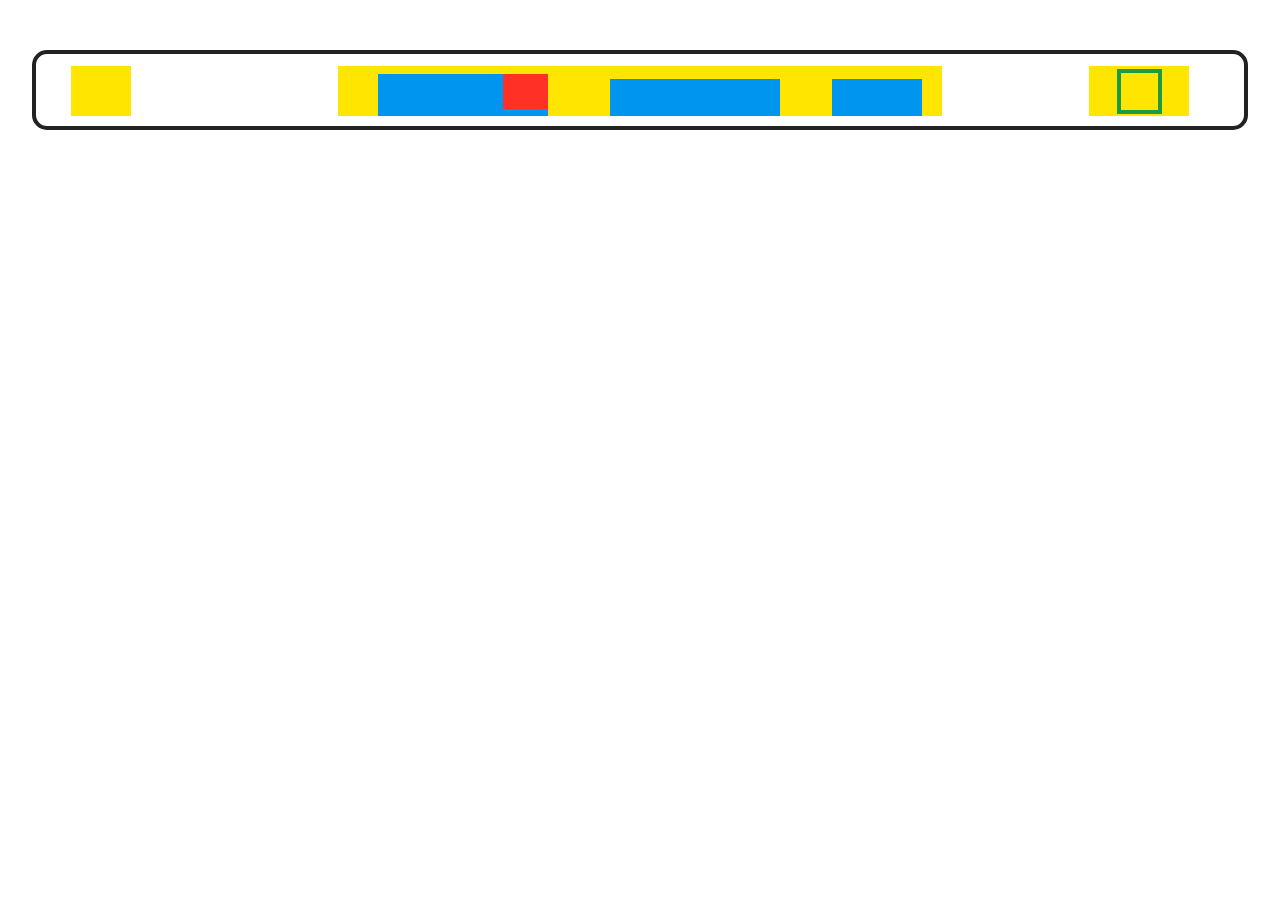
<file: index.html>
<!DOCTYPE html>
<html lang="en">
<head>
    <meta charset="UTF-8">
    <meta http-equiv="X-UA-Compatible" content="IE=edge">
    <meta name="viewport" content="width=device-width, initial-scale=1.0">
    <title>Document</title>
    <link rel="stylesheet" href="assest/css/index/style.css">
</head>
<body>
    <header>
        <div class="container">
            <div class="base">
                <div class="boxes">
                    <div class="box_1"></div>
                    <div class="box_2">
                        <div class="inside-boxes">
                            <div class="inside_1">
                                <div class="box"></div>
                            </div>
                            <div class="inside_2"></div>
                            <div class="inside_3"></div>
                        </div>
                    </div>
                    <div class="box_3">
                        <div class="inside"></div>
                    </div>
                </div>
            </div>
        </div>
    </header>
</body>
</html>
</file>
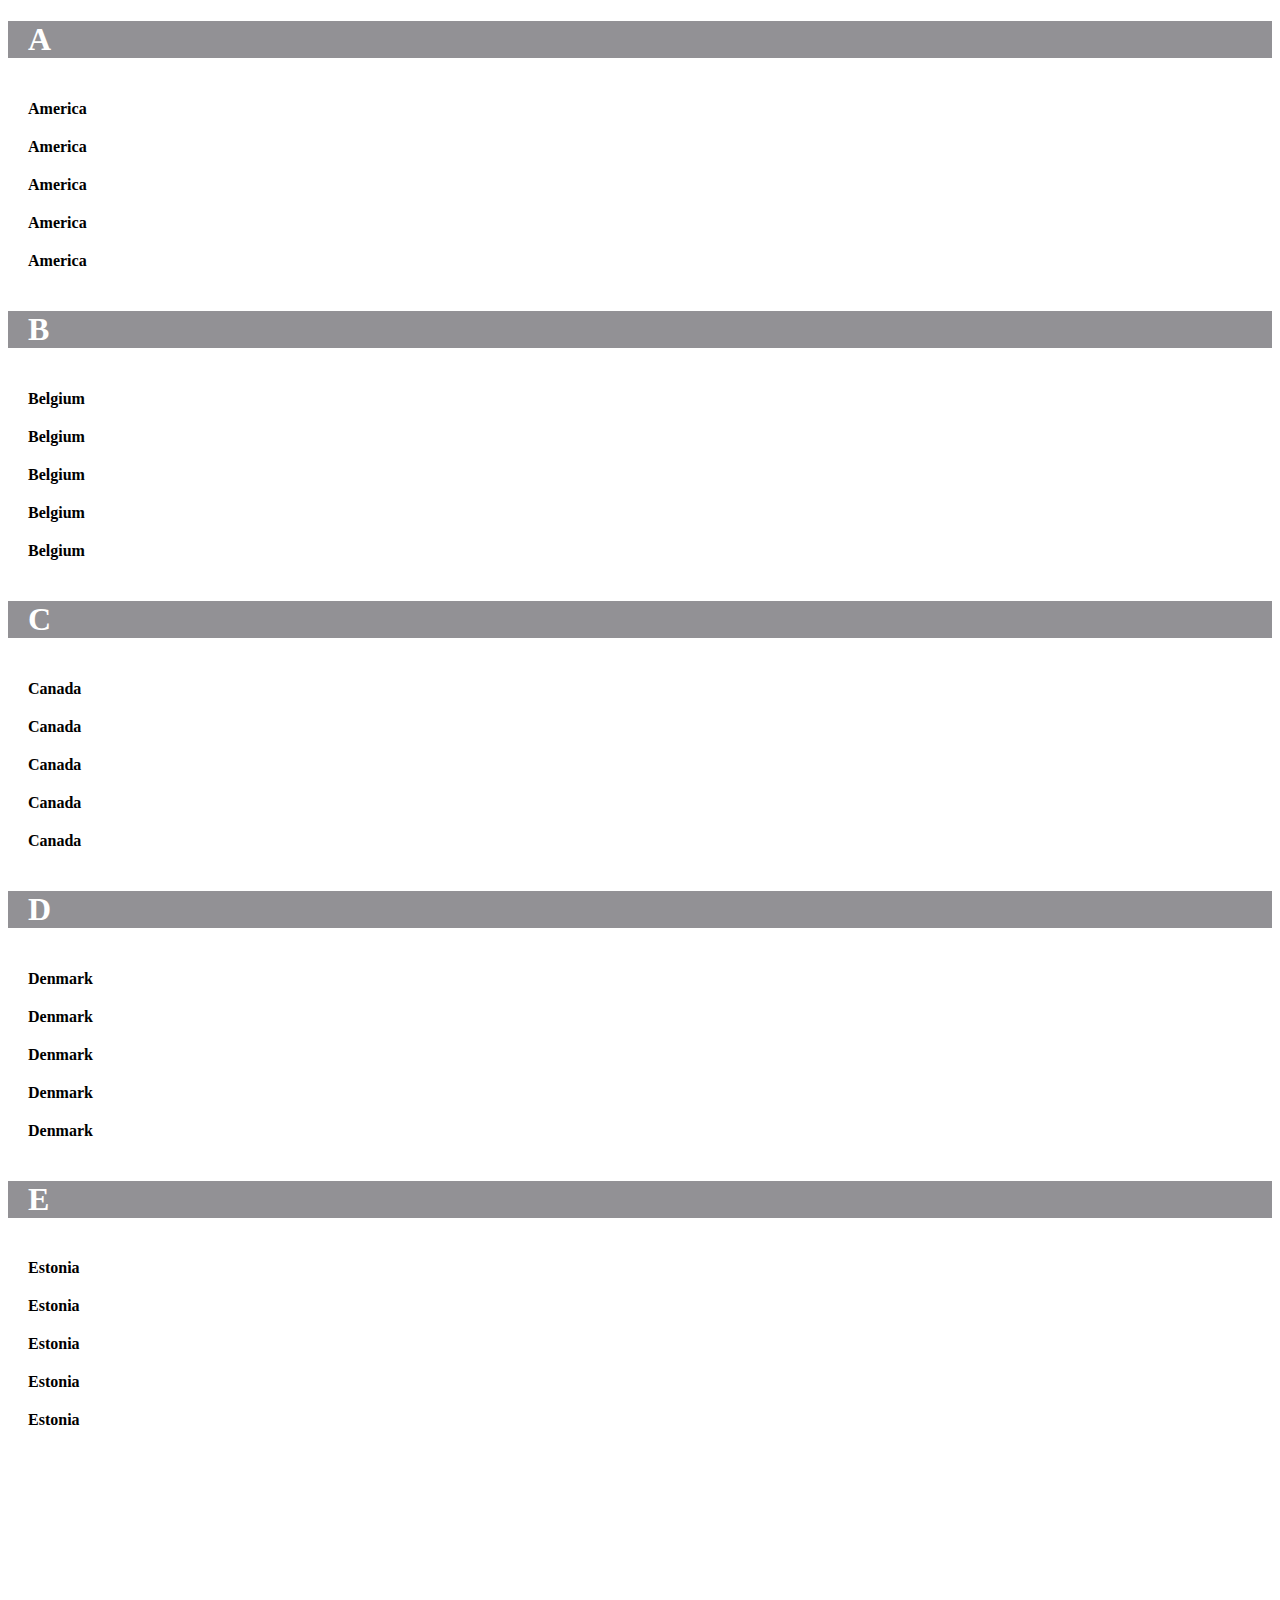
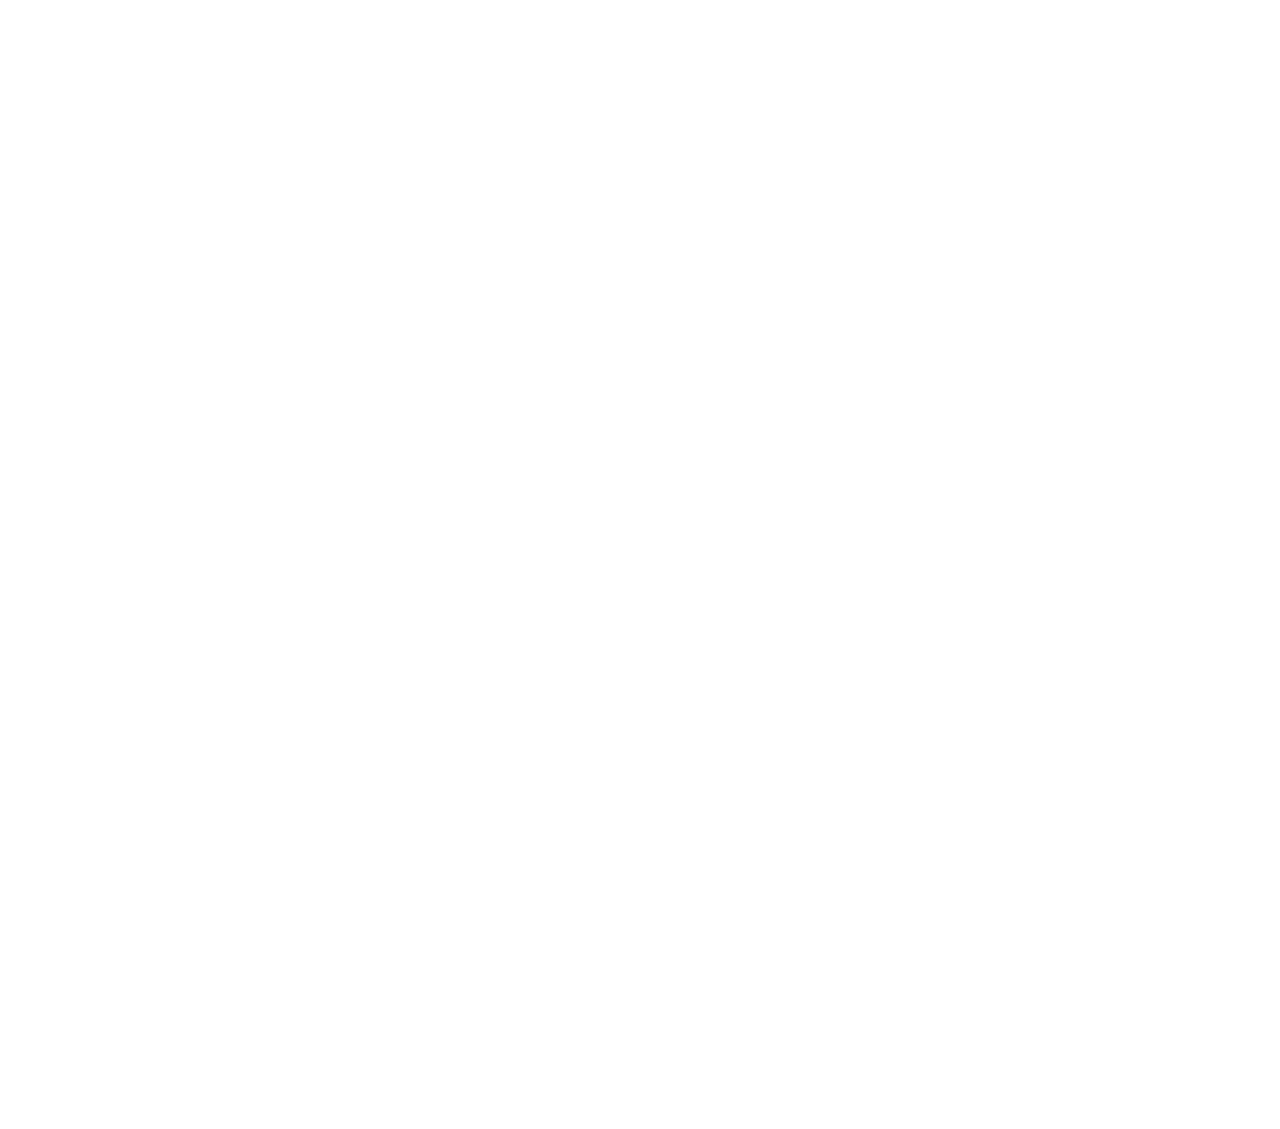
<file: head.html>
<!DOCTYPE html>
<html lang="en">
<head>
    <meta charset="UTF-8">
    <meta http-equiv="X-UA-Compatible" content="IE=edge">
    <meta name="viewport" content="width=device-width, initial-scale=1.0">
    <title>Document</title>
    <link rel="stylesheet" href="assest/css/head/style.css">
</head>
<body>
    <div class="div">
    <h1>A</h1>
        <ul>
            <li>America</li>
            <li>America</li>
            <li>America</li>
            <li>America</li>
            <li>America</li>
        </ul>
    </div>
    <div class="div">
    <h1>B</h1>
        <ul>
            <li>Belgium</li>
            <li>Belgium</li>
            <li>Belgium</li>
            <li>Belgium</li>
            <li>Belgium</li>
        </ul>
    </div>
    <div class="div">
    <h1>C</h1>
        <ul>
            <li>Canada</li>
            <li>Canada</li>
            <li>Canada</li>
            <li>Canada</li>
            <li>Canada</li>
        </ul>
    </div>
    <div class="div">
    <h1>D</h1>
        <ul>
            <li>Denmark</li>
            <li>Denmark</li>
            <li>Denmark</li>
            <li>Denmark</li>
            <li>Denmark</li>
        </ul>
    </div>
    <div class="div">
    <h1>E</h1>
        <ul>
            <li>Estonia</li>
            <li>Estonia</li>
            <li>Estonia</li>
            <li>Estonia</li>
            <li>Estonia</li>
        </ul>
    </div>
</body>
</html>
</file>
<file: assest/css/index/style.css>
*{
    padding: 0;
    margin: 0;
    box-sizing: border-box;
}
.container{
    width: 95%;
    margin: auto;
}

.base{
    position: relative;
    width: 100%;
    height: 80px;
    margin: 50px 0 ;
    border: 4px solid #222;
    border-radius: 15px;
}
.base .boxes{
    position: relative;
}
.boxes .box_1{
    position: absolute;
    width: 60px;
    height: 50px;
    top: 12px;
    left: 35px;
    background-color: #FFE500;
}
.boxes .box_3{
    position: absolute;
    width: 100px;
    height: 50px;
    top: 12px;
    right: 55px;
    background-color: #FFE500;
}
.boxes .box_2{
    position: absolute;
    width: 50%;
    height: 50px;
    left: 50%;
    top: 12px;
    transform: translateX(-50%);
    background-color: #FFE500;
}
.boxes .box_2 .inside-boxes .inside_1{
    position: absolute;
    width: 170px;
    height: 42px;
    left: 40px;
    bottom: 0;
    background-color: #0095EE;
}
.boxes .box_2 .inside-boxes .inside_1 .box{
    position: absolute;
    width: 45px;
    height: 35px;
    right: 0px;
    top: 0;
    background-color: #FF3026;
}
.boxes .box_2 .inside-boxes .inside_2{
    position: absolute;
    width: 170px;
    height: 37px;
    left: 45%;
    bottom: 0px;
    background-color: #0095EE;
}
.boxes .box_2 .inside-boxes .inside_3{
    position: absolute;
    width: 90px;
    height: 37px;
    bottom: 0px;
    right: 20px;
    background-color: #0095EE;
}
.boxes .box_3 .inside{
    position: absolute;
    width: 45px;
    height: 45px;
    top: 3px;
    left: 28%;
    border: 4px solid #1B9C44;
}
</file>
<file: assest/css/head/style.css>
body{
    position: relative;
    height: 300vh;
}
h1{
    background-color: #929195;
    color: #ffffff;
    padding-left: 20px;
    position: sticky;
    top: 5px;
}
.div ul{
    padding:10px 20px;
}
.div ul li{
    list-style: none;
    padding: 10px 0px;
    font-weight: bold;
}
</file>
